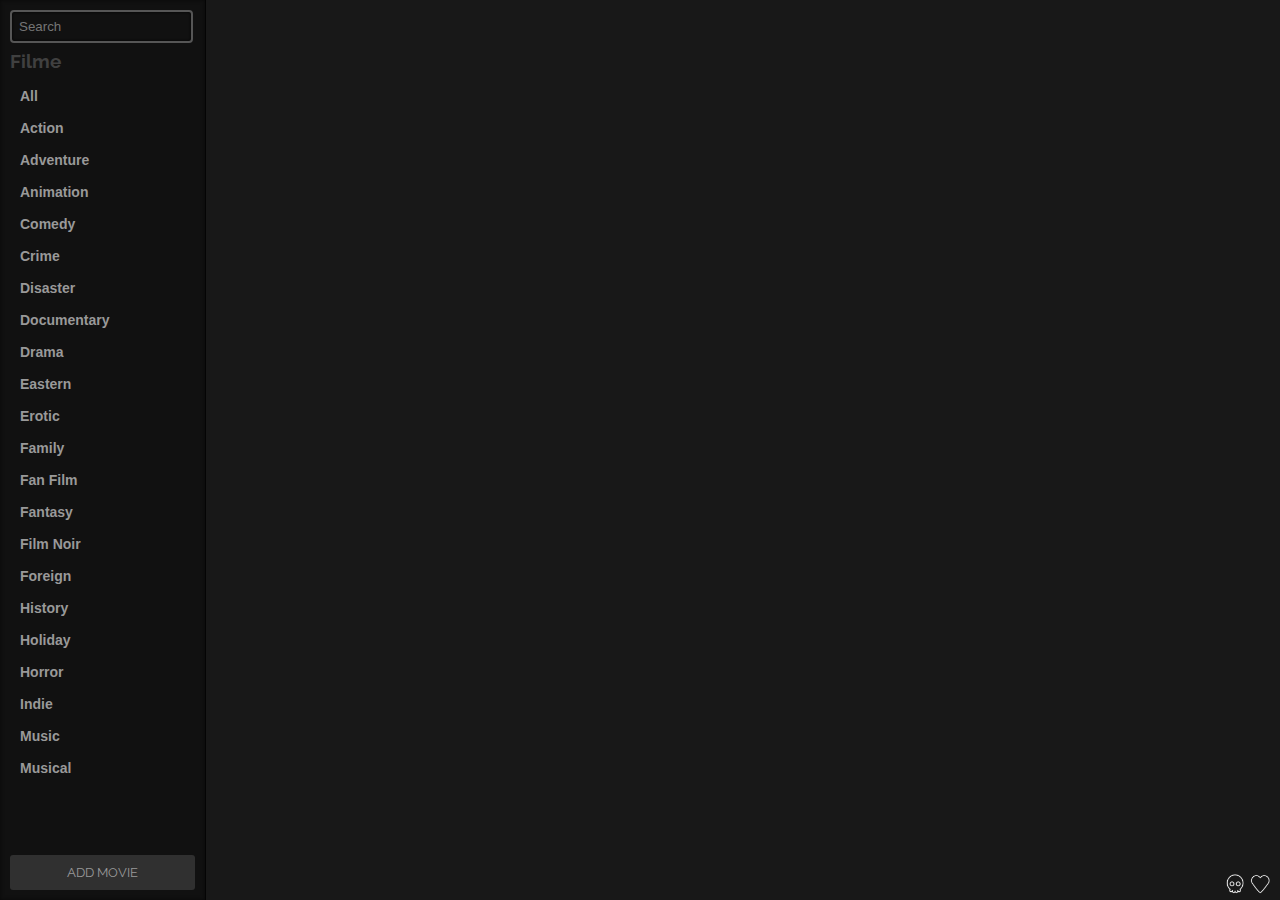
<file: index.html>
<!DOCTYPE html>
<html lang="de">
<head>
<meta http-equiv="Content-Type" content="text/html; charset=utf-8" />
<meta name="viewport" content="width=device-width, initial-scale=1">
<title>Nacho Time</title>
<script src="js/jquery-1.10.2.min.js"></script>
<script src="js/jquery-ui-1.10.4.custom.min.js"></script>
<script src="js/main.js"></script>
<style type="text/css">
@import url(http://fonts.googleapis.com/css?family=Raleway:400,100,200,300,500,600,700);
::-webkit-scrollbar {
	width: 7px; 
	padding: 0; 
	margin: 0;
}
::-webkit-scrollbar-track {
	padding: 0; 
	margin: 0;
}

::-webkit-scrollbar-thumb { 
	padding: 0; 
	margin: 0; 
	border: 1px solid #404040;
	border-radius: 14px;
	background: #000;  
}

::-webkit-scrollbar-thumb:window-inactive { 
	padding: 0; 
	margin: 0;
	border: 1px solid #404040;
	border-radius: 10px;
	background: #000; 
}
::-moz-selection {
    background: transparent;
    text-shadow: inherit;
}

::selection {
    background: transparent;
    text-shadow: inherit;
}
* {
	outline: none;
	outline: 0;
	-webkit-tap-highlight-color: rgba(255,255,255,0);
    -webkit-tap-highlight-color: transparent;
}
body {
	background: #181818;
	font-family: 'Raleway';
	color: #9D9D9D;
	margin: 0;
	padding: 0;
	cursor: default;
}
input {
	color: #fff;
}
.kill_dialog, .about_dialog, .trailer_dialog {
	display: none;
	font-size: 13px;
	text-align: center;
}
.ui-dialog {
	background: #111;
	border-radius: 5px;
	padding: 10px;
	box-shadow: 0 0 5px rgba(0,0,0,1);
	color: #fff;
	z-index: 20;
}
.ui-dialog-titlebar {
	display: none;
}
.ui-dialog-buttonset {
	text-align: center;
}
.ui-button {
	background-image: -webkit-linear-gradient( top, rgba(42,115,208,1) 0%, rgba(16,88,179,1) 100% );
	color: #fff;
	text-shadow: 1px -1px 0 rgba(0,0,0,0.4);
	cursor: pointer;
	display: inline-block;
	padding: 6px 0;
	width: 88px;
	text-align: center;
	border-radius: 3px;
	margin: 0 5px;
	border: 0;
}
.sidebar {
	background: #111;
	padding: 10px;
	max-width: 185px;
	width: 100%;
	position: fixed;
	left: 0;
	bottom: 0;
	top: 0;
	z-index: 8;
	overflow: hidden;
	border-right: 1px solid #040404;
	box-shadow: 0 0 4px rgba(0,0,0,0.5) inset;
}
.sidebar input {
	background: transparent;
	border: 2px solid #565656;
	border-radius: 4px;
	padding: 7px;
	box-shadow: 0 0 3px #000 inset;
	width: 165px;
}
.sidebar h1 {
	color: #404040;
	font-size: 19px;
	font-weight: 700;
	margin: 18px 0;
	line-height: 0;
}
ul {
	list-style: none;
	padding: 0 0 0 0;
	overflow-x: hidden;
	overflow-y: scroll;
	max-height: 80%;
}
li {
	color: #999;
	padding: 7px 0 7px 10px;
	margin: 2px 10px 2px 0;
	border-radius: 3px;
	font-size: 14px;
	font-family: sans-serif;
	font-weight: 600;
}
li:hover {
	background-image: -webkit-linear-gradient( top, rgba(42,115,208,1) 0%, rgba(16,88,179,1) 100% );
	color: #fff;
	text-shadow: 1px -1px 0 rgba(0,0,0,0.4);
	cursor: pointer;
}
.is_active {
	background-image: -webkit-linear-gradient( top, rgba(42,115,208,1) 0%, rgba(16,88,179,1) 100% );
	color: #fff;
	text-shadow: 1px -1px 0 rgba(0,0,0,0.4);
}
.add_movie {
	position: fixed;
	bottom: 10px;
	left: 10px;
	width: 185px;
	color: #999;
	background: #303030;
	text-align: center;
	border-radius: 3px;
	padding: 10px 0;
	cursor: pointer;
	z-index: 9;
	text-transform: uppercase;
	font-size: 13px;
}
.new_movie {
	background: rgba(0,0,0,.7);
	position: fixed;
	top: 0;
	left: 205px;
	bottom: 0;
	right: 0;
	display: none;
	z-index: 10;
}
.new_movie .wrapper {
	width: 312px;
	height: 60px;
}
.new_movie input {
	background: transparent;
	border: 2px solid #565656;
	border-radius: 4px;
	padding: 7px;
	box-shadow: 0 0 3px #000 inset;
	width: 165px;
	font-size: 17px;
}
.submit_imdbid {
	background-image: -webkit-linear-gradient( top, rgba(42,115,208,1) 0%, rgba(16,88,179,1) 100% );
	color: #fff;
	text-shadow: 1px -1px 0 rgba(0,0,0,0.4);
	cursor: pointer;
	display: inline-block;
	padding: 10px 0;
	width: 114px;
	text-align: center;
	border-radius: 3px;
	margin: 0 0 0 10px;
}
.new_movie a {
	font-size: 12px;
	color: #377dd6;
	text-decoration: none;
}
.error {
	background: #fff;
	border-radius: 5px;
	padding: 10px;
	color: #000;
	width: 100%;
	height: 100%;
	line-height: 30px;
	text-align: center;
	margin: auto;
	display: none;
	position: absolute;
}
.content {
	padding: 10px;
	position: fixed;
	left: 205px;
	bottom: 0;
	top: 0;
	right: 0;
	z-index: 8;
	overflow-x: hidden;
	overflow-y: scroll;
}
.list_movie {
	display: none;
}
.love, .kill {
	text-indent: -99999px;
	width: 20px;
	height: 20px;
	position: fixed;
	bottom: 6px;
	cursor: pointer;
}
.love {
	background: url(images/love.png) no-repeat center;
	background-size: cover;
	right: 10px;
}
.kill {
	background: url(images/kill.png) no-repeat center;
	background-size: cover;
	right: 35px;
}
.list_movie {
	float: left;
	margin: 8px;
	cursor: pointer;
}
.list_movie:hover .cover:before {
	background: url(images/eye.png) no-repeat center rgba(0,0,0,.4);
	content: '';
	width: 133px;
	height: 199px;
	display: block;
	position: relative;
	z-index: 9;
}
.cover {
	background-size: cover;
	width: 133px;
	height: 199px;
	overflow: hidden;
	border: 1px solid #000;
	border-radius: 3px;
	box-shadow: 0 0 3px rgba(0,0,0,.8);
	position: relative;
}
.cover span:nth-child(1) {
	font-size: 9px;
	color: #fff;
	display: none;
	background: #c0392b;
	padding: 4px 0;
	font-weight: 700;
	text-transform: uppercase;
	width: 172px;
	position: absolute;
	top: 169px;
	left: -12px;
	box-shadow: 0 2px 4px rgba(0,0,0,.7);
	-webkit-transform: rotate(-6deg) translatez(0);
	-moz-transform: rotate(-6deg) translatez(0);
	-o-transform: rotate(-6deg) translatez(0);
	-ms-transform: rotate(-6deg) translatez(0);
	transform: rotate(-6deg) translatez(0);
}
.cover span:nth-child(2) {
	font-size: 9px;
	color: #fff;
	display: none;
	background: #c0392b;
	padding: 4px 0;
	font-weight: 700;
	text-transform: uppercase;
	width: 172px;
	position: absolute;
	top: 10px;
	left: -12px;
	box-shadow: 0 2px 4px rgba(0,0,0,.7);
	-webkit-transform: rotate(-6deg) translatez(0);
	-moz-transform: rotate(-6deg) translatez(0);
	-o-transform: rotate(-6deg) translatez(0);
	-ms-transform: rotate(-6deg) translatez(0);
	transform: rotate(-6deg) translatez(0);
}
.list_movie.showSpan .cover>span {
	display: block !important;
}
.list_movie h1 {
	font-size: 13px;
	color: #fff;
	margin: 9px 0 0 0;
	font-weight: 600;
	overflow: hidden;
	text-overflow: ellipsis;
	white-space: nowrap;
	width: 133px;
}
.list_movie>span {
	font-size: 11px;
	font-weight: 500;
	color: #6b6b6b;
	display: block;
}
.loading, .kill_bg {
	background: rgba(0,0,0,.8);
	position: fixed;
	top: 0;
	left: 205px;
	bottom: 0;
	right: 0;
	display: none;
	z-index: 12;
}
.content h2 {
	font-size: 22px;
	font-weight: 300;
	text-shadow: 0 0 3px rgba(0,0,0,.5);
}
.movie_nfo {
	background: #181818 no-repeat center;
	background-size: cover;
	width: 100%;
	height: 100%;
	position: fixed;
	left: 205px;
	right: 0;
	top: 0;
	bottom: 0;
	display: none;
	z-index: 10;
}
.movie_nfo:after {
	background: rgba(0,0,0,.8);
	content: '';
	display: block;
	width: 100%;
	height: 100%;
	position: fixed;
	left: 205px;
	right: 0;
	top: 0;
	bottom: 0;
	box-shadow: 0 0 100px 55px rgba(0,0,0,.6) inset;
	z-index: -1;
}
.movie_nfo .wrapper {
	width: 800px;
	padding: 0 10px;
	overflow: hidden;
}
.bigcover {
	width: 295px;
	height: 443px;
	background-size: cover;
	background-repeat: no-repeat;
	border: 1px solid #111;
	border-radius: 3px;
	box-shadow: 0 0 3px rgba(0,0,0,.8);
	float: left;
	position: relative;
}
.bigcover:hover .delete_movie {
	display: block;
}
.delete_movie {
	width: 74px;
	font-size: 13px;
	text-align: center;
	display: none;
	text-transform: uppercase;
	background-image: -webkit-linear-gradient( top, rgba(208,71,42,1) 0%, rgba(140,47,28,1) 100% );
	color: #fff;
	text-shadow: 1px -1px 0 rgba(0,0,0,0.4);
	border-radius: 3px;
	padding: 6px 0;
	cursor: pointer;
	opacity: .7;
}
.delete_movie:hover {
	opacity: 1;
}
.ext_href {
	margin: 25px 0 0 0;
	overflow: hidden;
}
.youtube {
	width: 200px;
	padding: 12px 0 11px 0;
	text-align: center;
	text-transform: uppercase;
	background-image: -webkit-linear-gradient( top, #E11E1D 0%, #C41524 100% );
	color: #fff;
	text-shadow: 1px -1px 0 rgba(0,0,0,0.4);
	border-radius: 3px;
	font-weight: 600;
	cursor: pointer;
	float: left;
	margin-left: 15px;
}
.imdb {
	width: 200px;
	padding: 12px 0 11px 0;
	text-align: center;
	text-transform: uppercase;
	background-image: -webkit-linear-gradient( top, #e0bc3d 0%, #b08f1b 100% );
	color: #fff;
	text-shadow: 1px -1px 0 rgba(0,0,0,0.4);
	border-radius: 3px;
	font-weight: 600;
	cursor: pointer;
	text-decoration: none;
	float: left;
}
.overview {
	float: left;
	padding: 0 0 0 25px;
	text-shadow: 0 0 3px rgba(0,0,0,1);
	max-width: 478px;
	width: 100%;
}
.entry_morenfo h1 {
	margin: 10px 0;
	font-size: 19px;
	color: #fff;
	overflow: hidden;
	text-overflow: ellipsis;
	white-space: nowrap;
}
.movie_nfo h1 {
	margin: 0;
	color: #fff;
	overflow: hidden;
	text-overflow: ellipsis;
	white-space: nowrap;
}
.bigcover span {
	color: #2a73d0;
	font-weight: 700;
	font-size: 11px;
	border: 2px solid #2a73d0;
	border-radius: 5px;
	padding: 1px 5px;
	background: rgba(255,255,255,.7);
	text-transform: uppercase;
	position: absolute;
	bottom: 5px;
}
.bigcover span:nth-child(1) {
	left: 5px;
}
.bigcover span:nth-child(2) {
	left: 47px;
}
.overview span {
	color: #2a73d0;
	font-weight: 700;
	font-size: 14px;
}
.movie_nfo p {
	color: #eaeaea;
	font-weight: 600;
	font-size: 14px;
	line-height: 24px;
	overflow-x: hidden;
	overflow-y: scroll;
	max-height: 219px;
	padding: 0 10px 0 0;
}
.close_nfo, .close_entry {
	background: url(images/close.png) no-repeat center;
	background-size: cover;
	position: fixed;
	top: 10px;
	left: 215px;
	width: 19px;
	height: 19px;
	cursor: pointer;
	z-index: 99;
}
.close_nfo:hover, .close_entry:hover {
	top: 8px;
	left: 213px;
	width: 23px;
	height: 23px;
}
.translation, .cast {
	overflow: hidden;
	margin: 0 0 7px 0;
}
.translation div:nth-child(1), .cast div:nth-child(1) {
	color: #fff;
	font-weight: 600;
	font-size: 13px;
	float: left;
}
.translation div:nth-child(2), .cast div:nth-child(2) {
	float: left;
	margin: 0 0 0 10px;
	width: 78%;
	color: #fff;
	font-weight: 500;
	font-size: 12px;
}
.translation img {
	vertical-align: middle;
	height: 22px;
}
.entry_morenfo {
	display: none;
}
.entry_morenfo .entry_opt {
	margin: 0 0 15px 0;
	color: #fff;
	font-weight: 600;
	font-size: 17px;
	text-align: left;
}
.entry_morenfo .entry_opt>span {
	display: inline-block;
	padding: 3px 12px;
	color: #fff;
	text-shadow: 1px -1px 0 rgba(0,0,0,0.4);
	cursor: pointer;
	border-radius: 3px;
	font-size: 12px;
	font-family: sans-serif;
	font-weight: 600;
	border: 1px solid #fff;
	margin: 0 3px;
}
.entry_morenfo .entry_opt>span:hover {
	background: rgba(255,255,255,.1);
	box-shadow: 0 0 5px rgba(255,255,255,.7)
}
.entry_morenfo .entry_opt>span.selected {
	background: rgba(255,255,255,.3);
}
.accept_entry {
	background-image: -webkit-linear-gradient( top, rgba(42,115,208,1) 0%, rgba(16,88,179,1) 100% );
	color: #fff;
	text-shadow: 1px -1px 0 rgba(0,0,0,0.4);
	cursor: pointer;
	display: inline-block;
	padding: 10px 0;
	width: 114px;
	text-align: center;
	border-radius: 3px;
	margin: 0;
	float: right;
}
.onoffswitch {
	position: absolute;
	width: 71px;
	right: 5px;
	bottom: 5px;
	-webkit-user-select: none;
	-moz-user-select: none;
	-ms-user-select: none;
}
.onoffswitch-checkbox {
    display: none;
}
.onoffswitch-label {
	display: block;
	overflow: hidden;
	cursor: pointer;
	border: 2px solid #2a73d0;
	border-radius: 5px;
}
.onoffswitch-inner {
    width: 200%; 
    margin-left: 0;
    -moz-transition: margin 0.3s ease-in 0s; 
    -webkit-transition: margin 0.3s ease-in 0s;
    -o-transition: margin 0.3s ease-in 0s; 
    transition: margin 0.3s ease-in 0s;
}
.onoffswitch-inner:before, .onoffswitch-inner:after {
   	float: left;
	width: 50%;
	padding: 0;
	line-height: 15px;
	color: white;
	font-weight: bold;
	-moz-box-sizing: border-box;
	-webkit-box-sizing: border-box;
	box-sizing: border-box;
}
.onoffswitch-inner:before {
	content: "available";
	padding-left: 5px;
	background-color: rgba(255,255,255,.7);
	color: #2a73d0;
	font-weight: 700;
	font-size: 11px;
	text-transform: uppercase;
}
.onoffswitch-inner:after {
	content: "awarded";
	padding-right: 5px;
	background-color: rgba(17,17,17,.7);
	color: #2a73d0;
	text-align: right;
	font-weight: 700;
	font-size: 11px;
	text-transform: uppercase;
}
.awarded {
    margin-left: -100% !important;
}
.onoffswitch-checkbox:checked + .onoffswitch-label .onoffswitch-switch {
    right: 0px; 
}
.entry_id, .entry_morenfo {
	position: absolute;
}
.rating {
  	unicode-bidi: bidi-override;
  	direction: rtl;
  	text-align: left;
  	overflow: hidden;
}
.rating > span {
  	display: inline-block;
  	position: relative;
	width: 1.16em;
	font-size: 17px;
	float: left;
}
.rating > span.fill:before,
.rating > span.fill ~ span.fill:before {
   	content: "\2605";
   	position: absolute;
}
.menu_mobile, .get_backup {
	display: none;
}

/* Responsive CSS START */

@media screen and (max-width: 537px) {
	::-webkit-scrollbar {
		width: 4px; 
		padding: 0; 
		margin: 0;
	}
	::-webkit-scrollbar-track {
		padding: 0; 
		margin: 0;
	}

	::-webkit-scrollbar-thumb { 
		padding: 0; 
		margin: 0; 
		background: #2a73d0; 
	}

	::-webkit-scrollbar-thumb:window-inactive { 
		padding: 0; 
		margin: 0; 
		background: #2a73d0; 
	}
	.sidebar {
		display: none;
		z-index: 21;
	}
	.menu_mobile {
		padding: 4px;
		border-bottom: 1px solid #000;
		box-shadow: 0 1px 5px rgba(0,0,0,1);
		background: #0c0c0c;
		display: block;
		position: fixed;
		top: 0;
		left: 0;
		right: 0;
		z-index: 20;
	}
	.toggle_sidebar {
		background: url(images/menu.png) no-repeat center;
		background-size: cover;
		height: 30px;
		width: 30px;
		cursor: pointer;
		float: left;
	}
	.json_backup {
		background: url(images/backup.png) no-repeat center;
		background-size: cover;
		height: 30px;
		width: 30px;
		cursor: pointer;
		float: right;
	}
	.loading, .kill_bg, .new_movie, .content, .movie_nfo, .movie_nfo:after {
		left: 0;
		top: 39px;
	}
	.new_movie {
		background: rgba(0,0,0,.93);
	}
	.content {
		text-align: center;
	}
	.movie_nfo .wrapper {
		width: 100%;
		padding: 25px 0 10px 0;
		overflow-x: hidden;
		overflow-y: scroll;
		position: fixed;
		bottom: 0;
		top: 38px;
	}
	.movie_nfo p {
		overflow: visible;
		max-height: none;
	}
	.close_nfo, .close_entry {
		top: 5px;
		right: 5px;
		left: auto;
		position: absolute;
	}
	.close_nfo:hover, .close_entry:hover {
		top: 5px;
		right: 5px;
		left: auto;
		width: 19px;
		height: 19px;
	}
	.bigcover {
		float: none;
		margin: auto;
		width: 250px;
		height: 380px;
	}
	.overview {
		float: none;
		padding: 20px 24px;
		margin: auto;
		width: auto;
		text-align: center;
	}
	.movie_nfo h1 {
		overflow: visible;
		white-space: normal;
		font-size: 23px;
	}
	.overview>span {
		width: 100%;
		display: block;
	}
	.rating {
		display: inline-table;
		margin: auto;
	}
	.translation, .cast {
		text-align: center;
	}
	.translation div:nth-child(1), .cast div:nth-child(1) {
		float: none;
	}
	.translation div:nth-child(2), .cast div:nth-child(2) {
		float: none;
		width: 100%;
		margin: 0;
	}
	.ext_href {
		overflow: visible;
	}
	.imdb, .youtube, .kill, .love {
		display: none;
	}
	.list_movie h1, .list_movie>span, .list_movie.showSpan .cover>span {
		position: relative;
	}
	.entry_id>.close_entry, .entry_id>a {
		display: none;
	}
	.rating > span.fill:before, 
	.rating > span.fill ~ span.fill:before {
		left: -0.5px;
	}
	.sidebar input {
		display: none;
	}
	ul {
		max-height: 86%;
	}
	.list_movie {
		float: none;
		display: inline-block !important;
		position: relative;
	}
	.get_backup {
		position: fixed;
		z-index: 21;
		top: 39px;
		bottom: 0;
		left: 0;
		right: 0;
		background: rgba(0,0,0,.93);
		display: none;
		padding: 15px 0;
	}
	.get_backup textarea {
		width: 90%;
		margin: auto;
		display: inherit;
		height: 30%;
		margin: 0 auto 20px auto;
		background: transparent;
		border: 2px solid #565656;
		border-radius: 4px;
		padding: 7px;
		box-shadow: 0 0 3px #000 inset;
		color: #fff;
	}
	.send_jsonbak {
		background-image: -webkit-linear-gradient( top, rgba(42,115,208,1) 0%, rgba(16,88,179,1) 100% );
		color: #fff;
		text-shadow: 1px -1px 0 rgba(0,0,0,0.4);
		cursor: pointer;
		padding: 10px 0;
		width: 94%;
		text-align: center;
		border-radius: 3px;
		margin: auto;
	}
	li {
		font-size: 17px;
	}
}
</style>
</head>

<body>
	<div class="new_movie">
		<div class="wrapper">
			<div class="entry_id">
				<div class="close_entry"></div>
				<div class="error"></div>
				<input placeholder="IMDB or TMDB ID" value="">
				<div class="submit_imdbid">Save Now</div><br>
				<a href="http://www.ehow.com/how_7550918_imdb-number.html" target="_blank">*How can i get the IMDB ID of my movie?!</a>
			</div>
			<div class="entry_morenfo">
				<h1></h1>
				<div class="entry_opt">
					Quality: 
					<span>LQ</span>
					<span>MQ</span>
					<span>HQ</span>
					<span>HD</span>
				</div>
				<div class="entry_opt">
					Format: 
					<span>File</span>
					<span>DVD</span>
					<span>Blue-Ray</span>
				</div>
				<div class="accept_entry">Accept</div>
			</div>
		</div>
	</div>
	<div class="menu_mobile">
		<div class="toggle_sidebar"></div>
		<div class="json_backup"></div>
	</div>
	<div class="get_backup">
		<textarea placeholder="Genre Database" class="genrejson"></textarea>
		<textarea placeholder="MyMovie Database" class="moviejson"></textarea>
		<div class="send_jsonbak">Save Backup to Local-Storage</div>
	</div>
	<div class="sidebar">
		<input placeholder="Search">
		<h1>Filme</h1>
		<ul>
			<li data-value="all">All</li>
		</ul>
		<div class="add_movie">Add Movie</div>
	</div>
	<div class="content">
		<div class="loading">
			<svg class="load_svg" xmlns="http://www.w3.org/2000/svg" viewBox="0 0 32 32" width="45" height="45" fill="white">
			  	<path opacity=".25" d="M16 0 A16 16 0 0 0 16 32 A16 16 0 0 0 16 0 M16 4 A12 12 0 0 1 16 28 A12 12 0 0 1 16 4"/>
			  	<path d="M16 0 A16 16 0 0 1 32 16 L28 16 A12 12 0 0 0 16 4z">
			    	<animateTransform attributeName="transform" type="rotate" from="0 16 16" to="360 16 16" dur="0.8s" repeatCount="indefinite" />
			  	</path>
			</svg>
		</div>
		<div class="love">Love</div>
		<div class="kill">Kill</div>
		<div class="kill_bg"></div>
		<div class="kill_dialog">
			<p>You realy want to delete your movie database?</p>
		</div>
		<div class="about_dialog">
			<p>Made with <span style="color:#e74c3c; font-size: 15px;">❤</span> by Whydesign, Ludwig Jäschke.</p>
		</div>
		<div class="trailer_dialog">
			<p><iframe width="720" height="405" src="" frameborder="0" allowfullscreen></iframe></p>
		</div>
		<div class="movie_nfo">
			<div class="close_nfo"></div>
			<div class="wrapper">
				<div class="bigcover">
					<span></span>
					<span></span>
					<div class="onoffswitch">
					    <input type="checkbox" name="onoffswitch" class="onoffswitch-checkbox" id="myonoffswitch" checked>
					    <label class="onoffswitch-label" for="myonoffswitch">
					        <div class="onoffswitch-inner"></div>
					    </label>
					</div>
					<div class="delete_movie">delete</div>
				</div>
				<div class="overview">
					<h1></h1>
					<span class="time"></span>
					<div class="rating">
						<span>☆</span><span>☆</span><span>☆</span><span>☆</span><span>☆</span>
					</div>
					<p></p>
					<div class="translation">
						<div>Translations in:</div>
						<div></div>
					</div>
					<div class="cast">
						<div>Casts:</div>
						<div></div>
					</div>
					<div class="ext_href"></div>
				</div>
			</div>
		</div>
	</div>
</body>
</html>
</file>
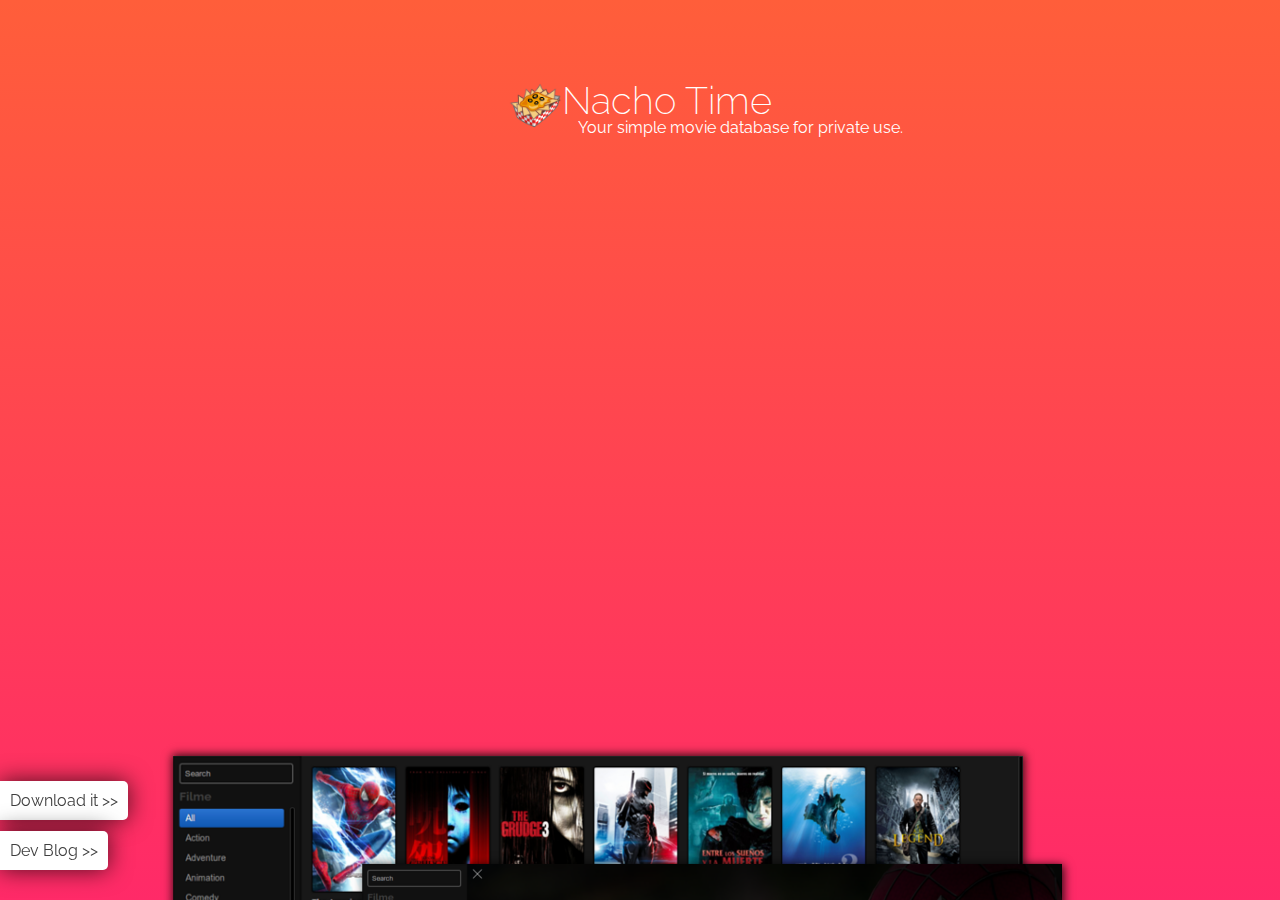
<file: webseite/index.html>
<!DOCTYPE html>
<html lang="de">
<head>
<meta http-equiv="Content-Type" content="text/html; charset=utf-8" />
<meta name="viewport" content="width=device-width, initial-scale=1.0">
<meta name="apple-mobile-web-app-capable" content="yes">
<link rel="shortcut icon" href="{Favicon}">
<link rel="apple-touch-icon-precomposed" href="{PortraitURL-128}">
<title>{Title}{block:SearchPage} ({lang:Search results for SearchQuery}){/block:SearchPage}{block:PermalinkPage}{block:PostSummary} — {PostSummary}{/block:PostSummary}{/block:PermalinkPage}</title>
<style type="text/css">
@import url(http://fonts.googleapis.com/css?family=Raleway:400,100,200,300,500,600,700);
::-webkit-scrollbar {
	width: 7px; 
	padding: 0; 
	margin: 0;
}
::-webkit-scrollbar-track {
	padding: 0; 
	margin: 0;
}

::-webkit-scrollbar-thumb { 
	padding: 0; 
	margin: 0; 
	border: 1px solid #404040;
	border-radius: 14px;
	background: #000;  
}

::-webkit-scrollbar-thumb:window-inactive { 
	padding: 0; 
	margin: 0;
	border: 1px solid #404040;
	border-radius: 10px;
	background: #000; 
}
::-moz-selection {
    background: transparent;
    text-shadow: inherit;
}

::selection {
    background: transparent;
    text-shadow: inherit;
}
* {
	outline: none;
	outline: 0;
}
body {
	font-family: 'Raleway';
	color: #9D9D9D;
	margin: 0;
	padding: 0;
	cursor: default;
	height: 100%;
	width: 100%;
}
.header {
	background-image: -webkit-linear-gradient( top, #ff5e3a 0%, #ff2a68 100% );
	height: 100%;
	width: 100%;
	position: fixed;
	top: 0;
	right: 0;
	bottom: 0;
	left: 0;
}
.header:after {
	background:  url(images/header.png) no-repeat center 210%;
	content: '';
	height: 100%;
	width: 100%;
	position: fixed;
	top: 0;
	right: 0;
	bottom: 0;
	left: 0;
}
h1 {
	width: 100%;
	text-align: center;
	color: #fff;
	font-weight: 200;
	font-size: 38px;
	margin-bottom: 0;
	margin-top: 78px;
}
h1 img {
	height: 53px;
	vertical-align: middle;
}
span {
	width: 100%;
	text-align: center;
	color: #fff;
	display: block;
	padding: 0 0 0 100px;
	margin: -13px 0 0 0;
}
.about {
	background: rgba(255,255,255,1);
	padding: 10px 10px 10px 10px;
	position: fixed;
	bottom: 80px;
	z-index: 99;
	border-radius: 0 5px 5px 0;
	box-shadow: 0 0 23px rgba(0,0,0,.7);
}
.about:hover {
	padding: 10px 10px 10px 30px;
}
.about a, .blog a {
	color: #3f3f3f;
	text-decoration: none;
}
.blog {
	background: rgba(255,255,255,1);
	padding: 10px 10px 10px 10px;
	position: fixed;
	bottom: 30px;
	z-index: 99;
	border-radius: 0 5px 5px 0;
	box-shadow: 0 0 23px rgba(0,0,0,.7);
}
.blog:hover {
	padding: 10px 10px 10px 30px;
}
</style>
</head>

<body>
<div class="header">
	<h1><img src="images/nacho.png">Nacho Time</h1>
	<span>Your simple movie database for private use.</span>
	<div class="about"><a href="">Download it >></a></div>
	<div class="blog"><a href="">Dev Blog >></a></div>
</div>
</body>
</html>
</file>
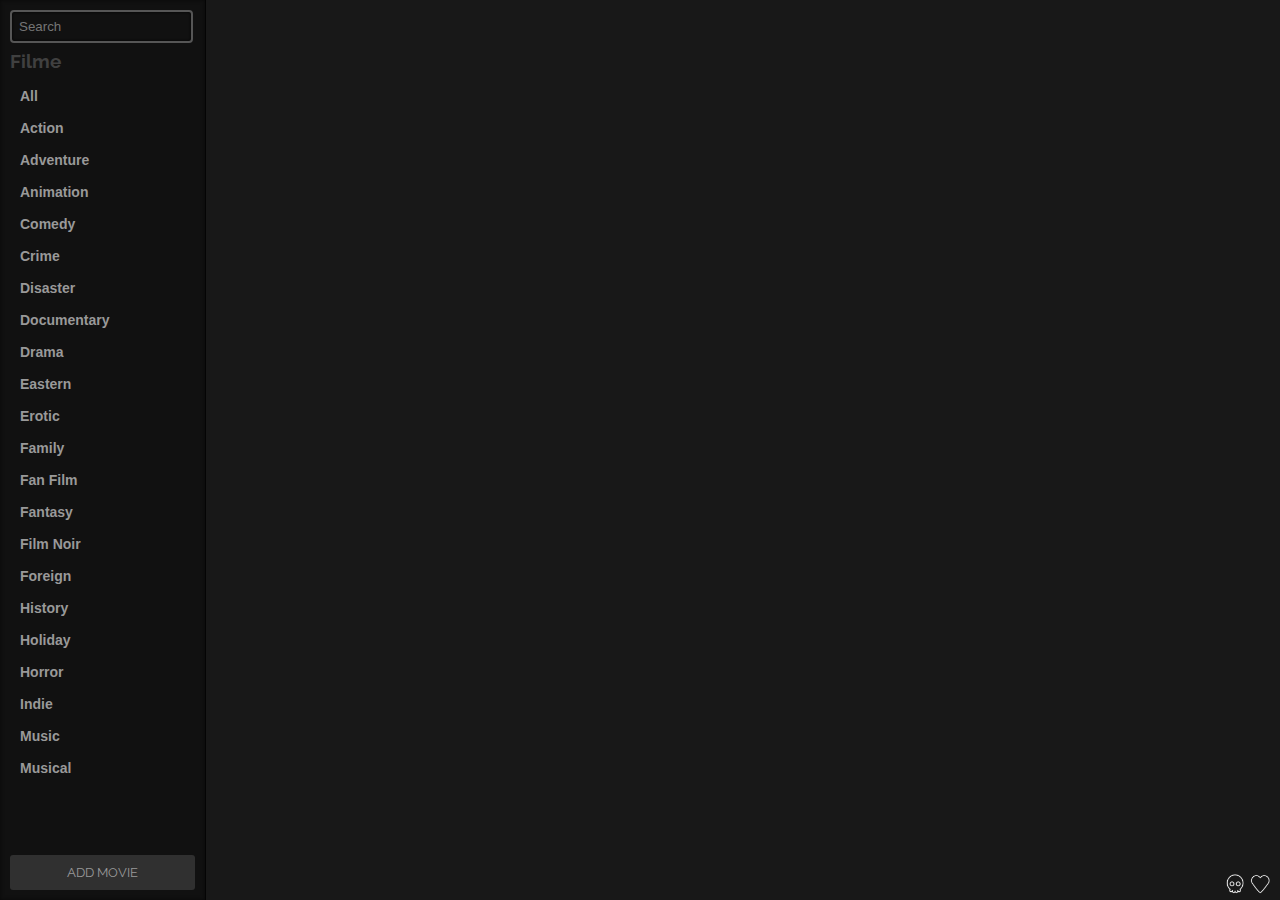
<file: webseite/Nacho_Time_-_Movie_Database_V.0.7/index.html>
<!DOCTYPE html>
<html lang="de">
<head>
<meta http-equiv="Content-Type" content="text/html; charset=utf-8" />
<title>Nacho Time</title>
<script src="js/jquery-1.10.2.min.js"></script>
<script src="js/jquery-ui-1.10.4.custom.min.js"></script>
<script src="js/main.js"></script>
<style type="text/css">
@import url(http://fonts.googleapis.com/css?family=Raleway:400,100,200,300,500,600,700);
::-webkit-scrollbar {
	width: 7px; 
	padding: 0; 
	margin: 0;
}
::-webkit-scrollbar-track {
	padding: 0; 
	margin: 0;
}

::-webkit-scrollbar-thumb { 
	padding: 0; 
	margin: 0; 
	border: 1px solid #404040;
	border-radius: 14px;
	background: #000;  
}

::-webkit-scrollbar-thumb:window-inactive { 
	padding: 0; 
	margin: 0;
	border: 1px solid #404040;
	border-radius: 10px;
	background: #000; 
}
::-moz-selection {
    background: transparent;
    text-shadow: inherit;
}

::selection {
    background: transparent;
    text-shadow: inherit;
}
* {
	outline: none;
	outline: 0;
}
body {
	background: #181818;
	font-family: 'Raleway';
	color: #9D9D9D;
	margin: 0;
	padding: 0;
	cursor: default;
}
input {
	color: #fff;
}
.kill_dialog, .about_dialog, .trailer_dialog {
	display: none;
	font-size: 13px;
	text-align: center;
}
.ui-dialog {
	background: #111;
	border-radius: 5px;
	padding: 10px;
	box-shadow: 0 0 5px rgba(0,0,0,1);
	color: #fff;
	z-index: 20;
}
.ui-dialog-titlebar {
	display: none;
}
.ui-dialog-buttonset {
	text-align: center;
}
.ui-button {
	background-image: -webkit-linear-gradient( top, rgba(42,115,208,1) 0%, rgba(16,88,179,1) 100% );
	color: #fff;
	text-shadow: 1px -1px 0 rgba(0,0,0,0.4);
	cursor: pointer;
	display: inline-block;
	padding: 6px 0;
	width: 88px;
	text-align: center;
	border-radius: 3px;
	margin: 0 5px;
	border: 0;
}
.sidebar {
	background: #111;
	padding: 10px;
	max-width: 185px;
	width: 100%;
	position: fixed;
	left: 0;
	bottom: 0;
	top: 0;
	z-index: 8;
	overflow: hidden;
	border-right: 1px solid #040404;
	box-shadow: 0 0 4px rgba(0,0,0,0.5) inset;
}
.sidebar input {
	background: transparent;
	border: 2px solid #565656;
	border-radius: 4px;
	padding: 7px;
	box-shadow: 0 0 3px #000 inset;
	width: 165px;
}
.sidebar h1 {
	color: #404040;
	font-size: 19px;
	font-weight: 700;
	margin: 18px 0;
	line-height: 0;
}
ul {
	list-style: none;
	padding: 0 0 0 0;
	overflow-x: hidden;
	overflow-y: scroll;
	max-height: 80%;
}
li {
	color: #999;
	padding: 7px 0 7px 10px;
	margin: 2px 10px 2px 0;
	border-radius: 3px;
	font-size: 14px;
	font-family: sans-serif;
	font-weight: 600;
}
li:hover {
	background-image: -webkit-linear-gradient( top, rgba(42,115,208,1) 0%, rgba(16,88,179,1) 100% );
	color: #fff;
	text-shadow: 1px -1px 0 rgba(0,0,0,0.4);
	cursor: pointer;
}
.is_active {
	background-image: -webkit-linear-gradient( top, rgba(42,115,208,1) 0%, rgba(16,88,179,1) 100% );
	color: #fff;
	text-shadow: 1px -1px 0 rgba(0,0,0,0.4);
}
.add_movie {
	position: fixed;
	bottom: 10px;
	left: 10px;
	width: 185px;
	color: #999;
	background: #303030;
	text-align: center;
	border-radius: 3px;
	padding: 10px 0;
	cursor: pointer;
	z-index: 9;
	text-transform: uppercase;
	font-size: 13px;
}
.new_movie {
	background: rgba(0,0,0,.7);
	position: fixed;
	top: 0;
	left: 205px;
	bottom: 0;
	right: 0;
	display: none;
	z-index: 10;
}
.new_movie .wrapper {
	width: 312px;
	height: 60px;
}
.new_movie input {
	background: transparent;
	border: 2px solid #565656;
	border-radius: 4px;
	padding: 7px;
	box-shadow: 0 0 3px #000 inset;
	width: 165px;
	font-size: 17px;
}
.submit_imdbid {
	background-image: -webkit-linear-gradient( top, rgba(42,115,208,1) 0%, rgba(16,88,179,1) 100% );
	color: #fff;
	text-shadow: 1px -1px 0 rgba(0,0,0,0.4);
	cursor: pointer;
	display: inline-block;
	padding: 10px 0;
	width: 114px;
	text-align: center;
	border-radius: 3px;
	margin: 0 0 0 10px;
}
.new_movie a {
	font-size: 12px;
	color: #377dd6;
	text-decoration: none;
}
.error {
	background: #fff;
	border-radius: 5px;
	padding: 10px;
	color: #000;
	width: 100%;
	height: 100%;
	line-height: 30px;
	text-align: center;
	margin: auto;
	display: none;
	position: absolute;
}
.content {
	padding: 10px;
	position: fixed;
	left: 205px;
	bottom: 0;
	top: 0;
	right: 0;
	z-index: 8;
	overflow-x: hidden;
	overflow-y: scroll;
}
.list_movie {
	display: none;
}
.love, .kill {
	text-indent: -99999px;
	width: 20px;
	height: 20px;
	position: fixed;
	bottom: 6px;
	cursor: pointer;
}
.love {
	background: url(images/love.png) no-repeat center;
	background-size: cover;
	right: 10px;
}
.kill {
	background: url(images/kill.png) no-repeat center;
	background-size: cover;
	right: 35px;
}
.list_movie {
	float: left;
	margin: 8px;
	cursor: pointer;
}
.list_movie:hover .cover:before {
	background: url(images/eye.png) no-repeat center rgba(0,0,0,.4);
	content: '';
	width: 133px;
	height: 199px;
	display: block;
	position: relative;
	z-index: 9;
}
.cover {
	background-size: cover;
	width: 133px;
	height: 199px;
	overflow: hidden;
	border: 1px solid #000;
	border-radius: 3px;
	box-shadow: 0 0 3px rgba(0,0,0,.8);
	position: relative;
}
.cover span:nth-child(1) {
	font-size: 9px;
	color: #fff;
	display: none;
	background: #c0392b;
	padding: 4px 0;
	font-weight: 700;
	text-transform: uppercase;
	width: 172px;
	position: absolute;
	top: 169px;
	left: -12px;
	box-shadow: 0 2px 4px rgba(0,0,0,.7);
	-webkit-transform: rotate(-6deg) translatez(0);
	-moz-transform: rotate(-6deg) translatez(0);
	-o-transform: rotate(-6deg) translatez(0);
	-ms-transform: rotate(-6deg) translatez(0);
	transform: rotate(-6deg) translatez(0);
}
.cover span:nth-child(2) {
	font-size: 9px;
	color: #fff;
	display: none;
	background: #c0392b;
	padding: 4px 0;
	font-weight: 700;
	text-transform: uppercase;
	width: 172px;
	position: absolute;
	top: 10px;
	left: -12px;
	box-shadow: 0 2px 4px rgba(0,0,0,.7);
	-webkit-transform: rotate(-6deg) translatez(0);
	-moz-transform: rotate(-6deg) translatez(0);
	-o-transform: rotate(-6deg) translatez(0);
	-ms-transform: rotate(-6deg) translatez(0);
	transform: rotate(-6deg) translatez(0);
}
.list_movie.showSpan .cover>span {
	display: block !important;
}
.list_movie h1 {
	font-size: 13px;
	color: #fff;
	margin: 9px 0 0 0;
	font-weight: 600;
	overflow: hidden;
	text-overflow: ellipsis;
	white-space: nowrap;
	width: 133px;
}
.list_movie>span {
	font-size: 11px;
	font-weight: 500;
	color: #6b6b6b;
	display: block;
}
.loading, .kill_bg {
	background: rgba(0,0,0,.8);
	position: fixed;
	top: 0;
	left: 205px;
	bottom: 0;
	right: 0;
	display: none;
	z-index: 12;
}
.content h2 {
	font-size: 22px;
	font-weight: 300;
	text-shadow: 0 0 3px rgba(0,0,0,.5);
}
.movie_nfo {
	background: #181818 no-repeat center;
	background-size: cover;
	width: 100%;
	height: 100%;
	position: fixed;
	left: 205px;
	right: 0;
	top: 0;
	bottom: 0;
	display: none;
	z-index: 10;
}
.movie_nfo:after {
	background: rgba(0,0,0,.8);
	content: '';
	display: block;
	width: 100%;
	height: 100%;
	position: fixed;
	left: 205px;
	right: 0;
	top: 0;
	bottom: 0;
	box-shadow: 0 0 100px 55px rgba(0,0,0,.6) inset;
	z-index: -1;
}
.movie_nfo .wrapper {
	width: 800px;
	padding: 0 10px;
	overflow: hidden;
}
.bigcover {
	width: 295px;
	height: 443px;
	background-size: cover;
	background-repeat: no-repeat;
	border: 1px solid #111;
	border-radius: 3px;
	box-shadow: 0 0 3px rgba(0,0,0,.8);
	float: left;
	position: relative;
}
.bigcover:hover .delete_movie {
	display: block;
}
.delete_movie {
	width: 74px;
	font-size: 13px;
	text-align: center;
	display: none;
	text-transform: uppercase;
	background-image: -webkit-linear-gradient( top, rgba(208,71,42,1) 0%, rgba(140,47,28,1) 100% );
	color: #fff;
	text-shadow: 1px -1px 0 rgba(0,0,0,0.4);
	border-radius: 3px;
	padding: 6px 0;
	cursor: pointer;
	opacity: .7;
}
.delete_movie:hover {
	opacity: 1;
}
.ext_href {
	margin: 25px 0 0 0;
	overflow: hidden;
}
.youtube {
	width: 200px;
	padding: 12px 0 11px 0;
	text-align: center;
	text-transform: uppercase;
	background-image: -webkit-linear-gradient( top, #E11E1D 0%, #C41524 100% );
	color: #fff;
	text-shadow: 1px -1px 0 rgba(0,0,0,0.4);
	border-radius: 3px;
	font-weight: 600;
	cursor: pointer;
	float: left;
	margin-left: 15px;
}
.imdb {
	width: 200px;
	padding: 12px 0 11px 0;
	text-align: center;
	text-transform: uppercase;
	background-image: -webkit-linear-gradient( top, #e0bc3d 0%, #b08f1b 100% );
	color: #fff;
	text-shadow: 1px -1px 0 rgba(0,0,0,0.4);
	border-radius: 3px;
	font-weight: 600;
	cursor: pointer;
	text-decoration: none;
	float: left;
}
.overview {
	float: left;
	padding: 0 0 0 25px;
	text-shadow: 0 0 3px rgba(0,0,0,1);
	max-width: 478px;
	width: 100%;
}
.entry_morenfo h1 {
	margin: 10px 0;
	font-size: 19px;
	color: #fff;
	overflow: hidden;
	text-overflow: ellipsis;
	white-space: nowrap;
}
.movie_nfo h1 {
	margin: 0;
	color: #fff;
	overflow: hidden;
	text-overflow: ellipsis;
	white-space: nowrap;
}
.bigcover span {
	color: #2a73d0;
	font-weight: 700;
	font-size: 11px;
	border: 2px solid #2a73d0;
	border-radius: 5px;
	padding: 1px 5px;
	background: rgba(255,255,255,.7);
	text-transform: uppercase;
	position: absolute;
	bottom: 5px;
}
.bigcover span:nth-child(1) {
	left: 5px;
}
.bigcover span:nth-child(2) {
	left: 47px;
}
.overview span {
	color: #2a73d0;
	font-weight: 700;
	font-size: 14px;
}
.movie_nfo p {
	color: #eaeaea;
	font-weight: 600;
	font-size: 14px;
	line-height: 24px;
	overflow-x: hidden;
	overflow-y: scroll;
	max-height: 219px;
	padding: 0 10px 0 0;
}
.close_nfo, .close_entry {
	background: url(images/close.png) no-repeat center;
	background-size: cover;
	position: fixed;
	top: 10px;
	left: 215px;
	width: 19px;
	height: 19px;
	cursor: pointer;
	z-index: 99;
}
.close_nfo:hover, .close_entry:hover {
	top: 8px;
	left: 213px;
	width: 23px;
	height: 23px;
}
.translation, .cast {
	overflow: hidden;
	margin: 0 0 7px 0;
}
.translation div:nth-child(1), .cast div:nth-child(1) {
	color: #fff;
	font-weight: 600;
	font-size: 13px;
	float: left;
}
.translation div:nth-child(2), .cast div:nth-child(2) {
	float: left;
	margin: 0 0 0 10px;
	width: 78%;
	color: #fff;
	font-weight: 500;
	font-size: 12px;
}
.translation img {
	vertical-align: middle;
	height: 22px;
}
.entry_morenfo {
	display: none;
}
.entry_morenfo .entry_opt {
	margin: 0 0 15px 0;
	color: #fff;
	font-weight: 600;
	font-size: 17px;
	text-align: left;
}
.entry_morenfo .entry_opt>span {
	display: inline-block;
	padding: 3px 12px;
	color: #fff;
	text-shadow: 1px -1px 0 rgba(0,0,0,0.4);
	cursor: pointer;
	border-radius: 3px;
	font-size: 12px;
	font-family: sans-serif;
	font-weight: 600;
	border: 1px solid #fff;
	margin: 0 3px;
}
.entry_morenfo .entry_opt>span:hover {
	background: rgba(255,255,255,.1);
	box-shadow: 0 0 5px rgba(255,255,255,.7)
}
.entry_morenfo .entry_opt>span.selected {
	background: rgba(255,255,255,.3);
}
.accept_entry {
	background-image: -webkit-linear-gradient( top, rgba(42,115,208,1) 0%, rgba(16,88,179,1) 100% );
	color: #fff;
	text-shadow: 1px -1px 0 rgba(0,0,0,0.4);
	cursor: pointer;
	display: inline-block;
	padding: 10px 0;
	width: 114px;
	text-align: center;
	border-radius: 3px;
	margin: 0;
	float: right;
}
.onoffswitch {
	position: absolute;
	width: 71px;
	right: 5px;
	bottom: 5px;
	-webkit-user-select: none;
	-moz-user-select: none;
	-ms-user-select: none;
}
.onoffswitch-checkbox {
    display: none;
}
.onoffswitch-label {
	display: block;
	overflow: hidden;
	cursor: pointer;
	border: 2px solid #2a73d0;
	border-radius: 5px;
}
.onoffswitch-inner {
    width: 200%; 
    margin-left: 0;
    -moz-transition: margin 0.3s ease-in 0s; 
    -webkit-transition: margin 0.3s ease-in 0s;
    -o-transition: margin 0.3s ease-in 0s; 
    transition: margin 0.3s ease-in 0s;
}
.onoffswitch-inner:before, .onoffswitch-inner:after {
   	float: left;
	width: 50%;
	padding: 0;
	line-height: 15px;
	color: white;
	font-weight: bold;
	-moz-box-sizing: border-box;
	-webkit-box-sizing: border-box;
	box-sizing: border-box;
}
.onoffswitch-inner:before {
	content: "available";
	padding-left: 5px;
	background-color: rgba(255,255,255,.7);
	color: #2a73d0;
	font-weight: 700;
	font-size: 11px;
	text-transform: uppercase;
}
.onoffswitch-inner:after {
	content: "awarded";
	padding-right: 5px;
	background-color: rgba(17,17,17,.7);
	color: #2a73d0;
	text-align: right;
	font-weight: 700;
	font-size: 11px;
	text-transform: uppercase;
}
.awarded {
    margin-left: -100% !important;
}
.onoffswitch-checkbox:checked + .onoffswitch-label .onoffswitch-switch {
    right: 0px; 
}
.entry_id, .entry_morenfo {
	position: absolute;
}
.rating {
  	unicode-bidi: bidi-override;
  	direction: rtl;
  	text-align: left;
  	overflow: hidden;
}
.rating > span {
  	display: inline-block;
  	position: relative;
	width: 1.16em;
	font-size: 17px;
	float: left;
}
.rating > span.fill:before,
.rating > span.fill ~ span.fill:before {
   	content: "\2605";
   	position: absolute;
}
</style>
</head>

<body>
	<div class="new_movie">
		<div class="wrapper">
			<div class="entry_id">
				<div class="close_entry"></div>
				<div class="error"></div>
				<input placeholder="IMDB or TMDB ID" value="">
				<div class="submit_imdbid">Save Now</div><br>
				<a href="http://www.ehow.com/how_7550918_imdb-number.html" target="_blank">*How can i get the IMDB ID of my movie?!</a>
			</div>
			<div class="entry_morenfo">
				<h1></h1>
				<div class="entry_opt">
					Quality: 
					<span>LQ</span>
					<span>MQ</span>
					<span>HQ</span>
					<span>HD</span>
				</div>
				<div class="entry_opt">
					Format: 
					<span>File</span>
					<span>DVD</span>
					<span>Blue-Ray</span>
				</div>
				<div class="accept_entry">Accept</div>
			</div>
		</div>
	</div>
	<div class="sidebar">
		<input placeholder="Search">
		<h1>Filme</h1>
		<ul>
			<li data-value="all">All</li>
		</ul>
		<div class="add_movie">Add Movie</div>
	</div>
	<div class="content">
		<div class="loading">
			<svg class="load_svg" xmlns="http://www.w3.org/2000/svg" viewBox="0 0 32 32" width="45" height="45" fill="white">
			  	<path opacity=".25" d="M16 0 A16 16 0 0 0 16 32 A16 16 0 0 0 16 0 M16 4 A12 12 0 0 1 16 28 A12 12 0 0 1 16 4"/>
			  	<path d="M16 0 A16 16 0 0 1 32 16 L28 16 A12 12 0 0 0 16 4z">
			    	<animateTransform attributeName="transform" type="rotate" from="0 16 16" to="360 16 16" dur="0.8s" repeatCount="indefinite" />
			  	</path>
			</svg>
		</div>
		<div class="love">Love</div>
		<div class="kill">Kill</div>
		<div class="kill_bg"></div>
		<div class="kill_dialog">
			<p>You realy want to delete your movie database?</p>
		</div>
		<div class="about_dialog">
			<p>Made with <span style="color:#e74c3c; font-size: 15px;">❤</span> by Whydesign, Ludwig Jäschke.</p>
		</div>
		<div class="trailer_dialog">
			<p><iframe width="720" height="405" src="" frameborder="0" allowfullscreen></iframe></p>
		</div>
		<div class="movie_nfo">
			<div class="close_nfo"></div>
			<div class="wrapper">
				<div class="bigcover">
					<span></span>
					<span></span>
					<div class="onoffswitch">
					    <input type="checkbox" name="onoffswitch" class="onoffswitch-checkbox" id="myonoffswitch" checked>
					    <label class="onoffswitch-label" for="myonoffswitch">
					        <div class="onoffswitch-inner"></div>
					    </label>
					</div>
					<div class="delete_movie">delete</div>
				</div>
				<div class="overview">
					<h1></h1>
					<span class="time"></span>
					<div class="rating">
						<span>☆</span><span>☆</span><span>☆</span><span>☆</span><span>☆</span>
					</div>
					<p></p>
					<div class="translation">
						<div>Translations in:</div>
						<div></div>
					</div>
					<div class="cast">
						<div>Casts:</div>
						<div></div>
					</div>
					<div class="ext_href"></div>
				</div>
			</div>
		</div>
	</div>
</body>
</html>
</file>
